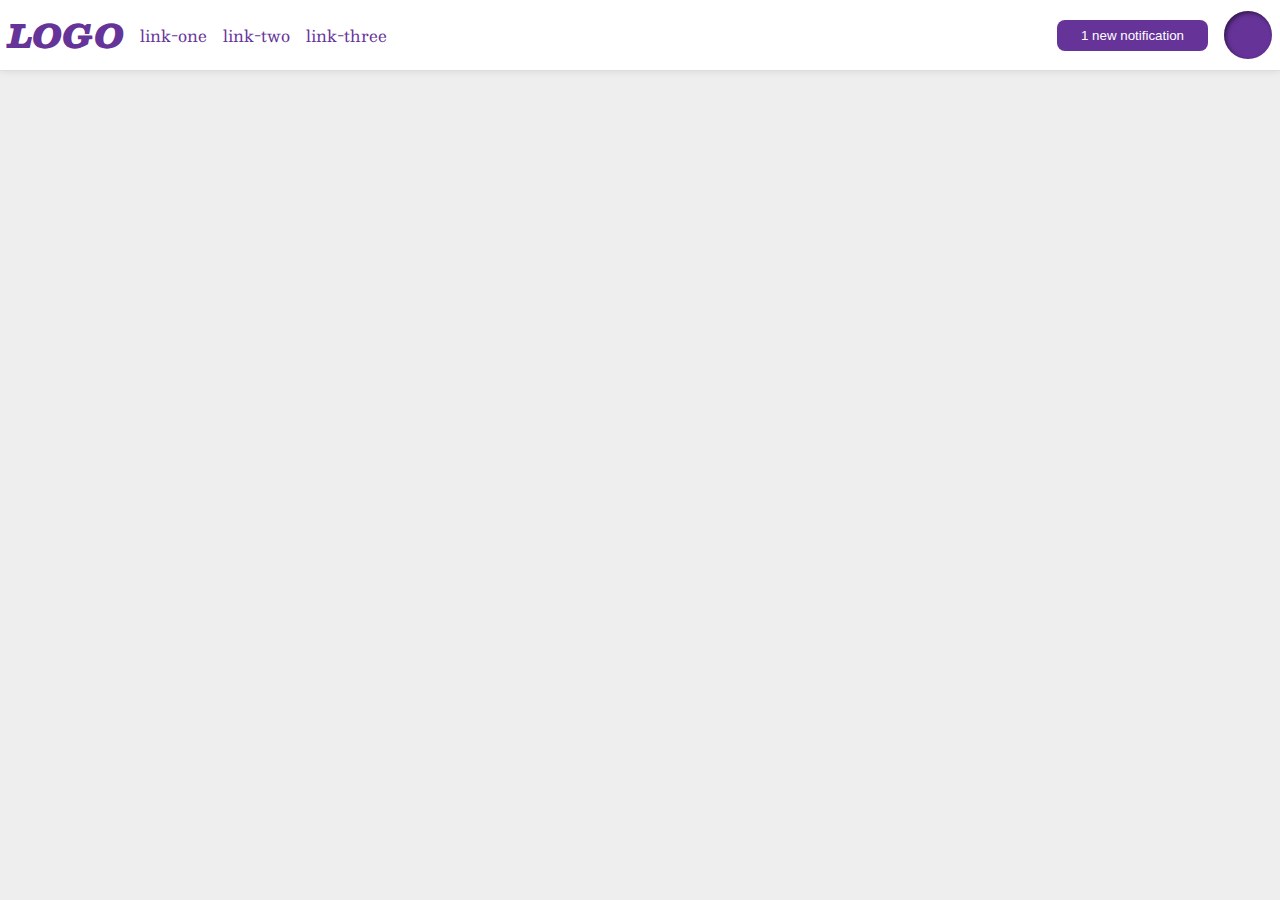
<file: flex/03-flex-header-2/index.html>
<!DOCTYPE html>
<html lang="en">

<head>
  <meta charset="UTF-8">
  <meta http-equiv="X-UA-Compatible" content="IE=edge">
  <meta name="viewport" content="width=device-width, initial-scale=1.0">
  <title>Flex Header 2</title>
  <link rel="stylesheet" href="style.css">
</head>

<body>
  <div class="header">
    <div class="left-side">
      <div class="logo">
        LOGO
      </div>
      <ul class="links">
        <li><a href="google.com">link-one</a></li>
        <li><a href="google.com">link-two</a></li>
        <li><a href="google.com">link-three</a></li>
      </ul>
    </div>
    <div class="right-side">
      <button class="notifications">
        1 new notification
      </button>
      <div class="profile-image"></div>
    </div>
  </div>
</body>

</html>
</file>
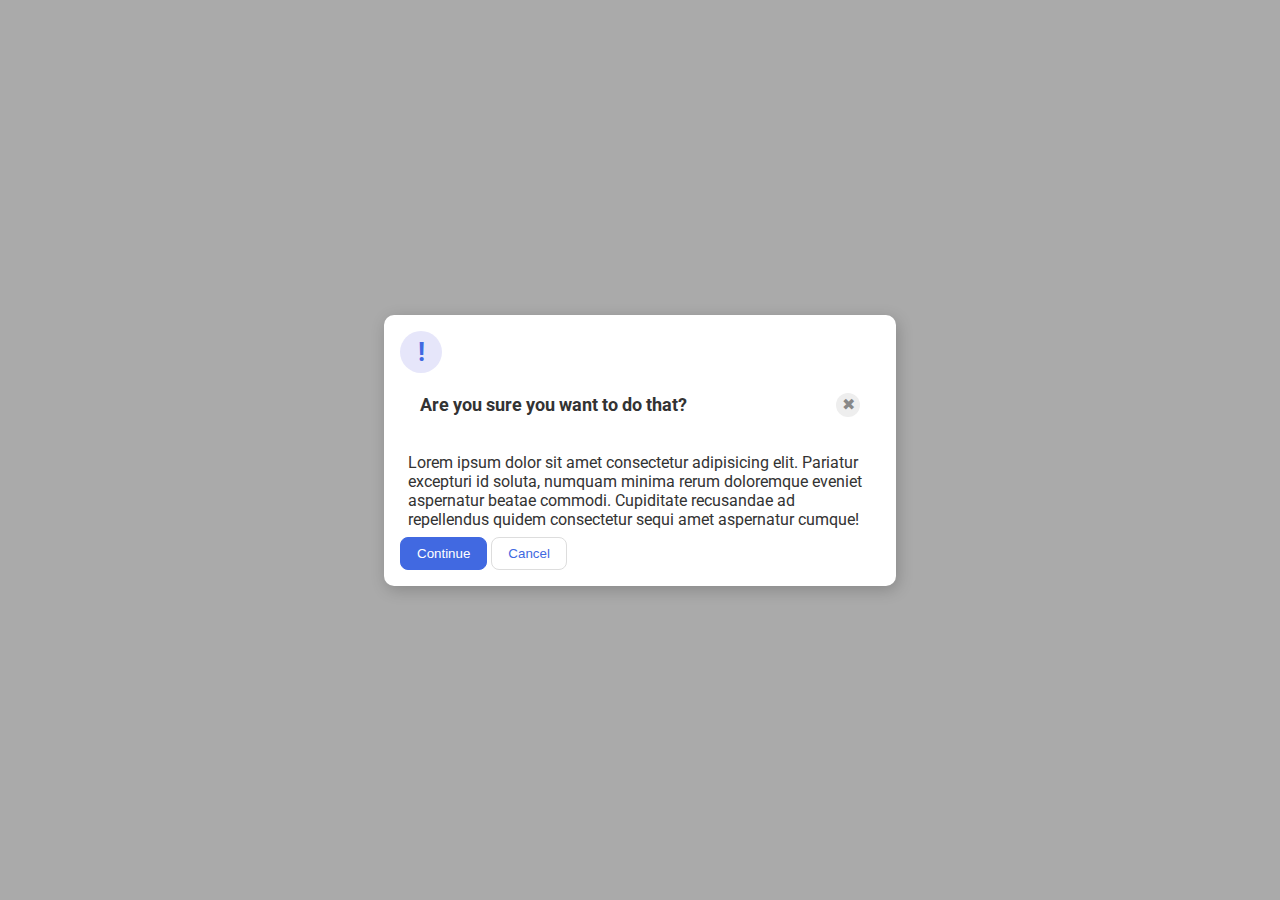
<file: flex/05-flex-modal/index.html>
<!DOCTYPE html>
<html lang="en">

<head>
  <meta charset="UTF-8">
  <meta http-equiv="X-UA-Compatible" content="IE=edge">
  <meta name="viewport" content="width=device-width, initial-scale=1.0">
  <link rel="stylesheet" href="style.css">
  <title>Modal</title>
</head>

<body>
  <div class="modal">
    <div class="icon">!</div>
    <div class="container">
      <div class="header">Are you sure you want to do that?</div>
      <div class="close-button">✖</div>
    </div>
    <div class="text">Lorem ipsum dolor sit amet consectetur adipisicing elit. Pariatur excepturi id soluta, numquam
      minima rerum doloremque eveniet aspernatur beatae commodi. Cupiditate recusandae ad repellendus quidem consectetur
      sequi amet aspernatur cumque!</div>
    <button class="continue">Continue</button>
    <button class="cancel">Cancel</button>
  </div>
</body>

</html>
</file>
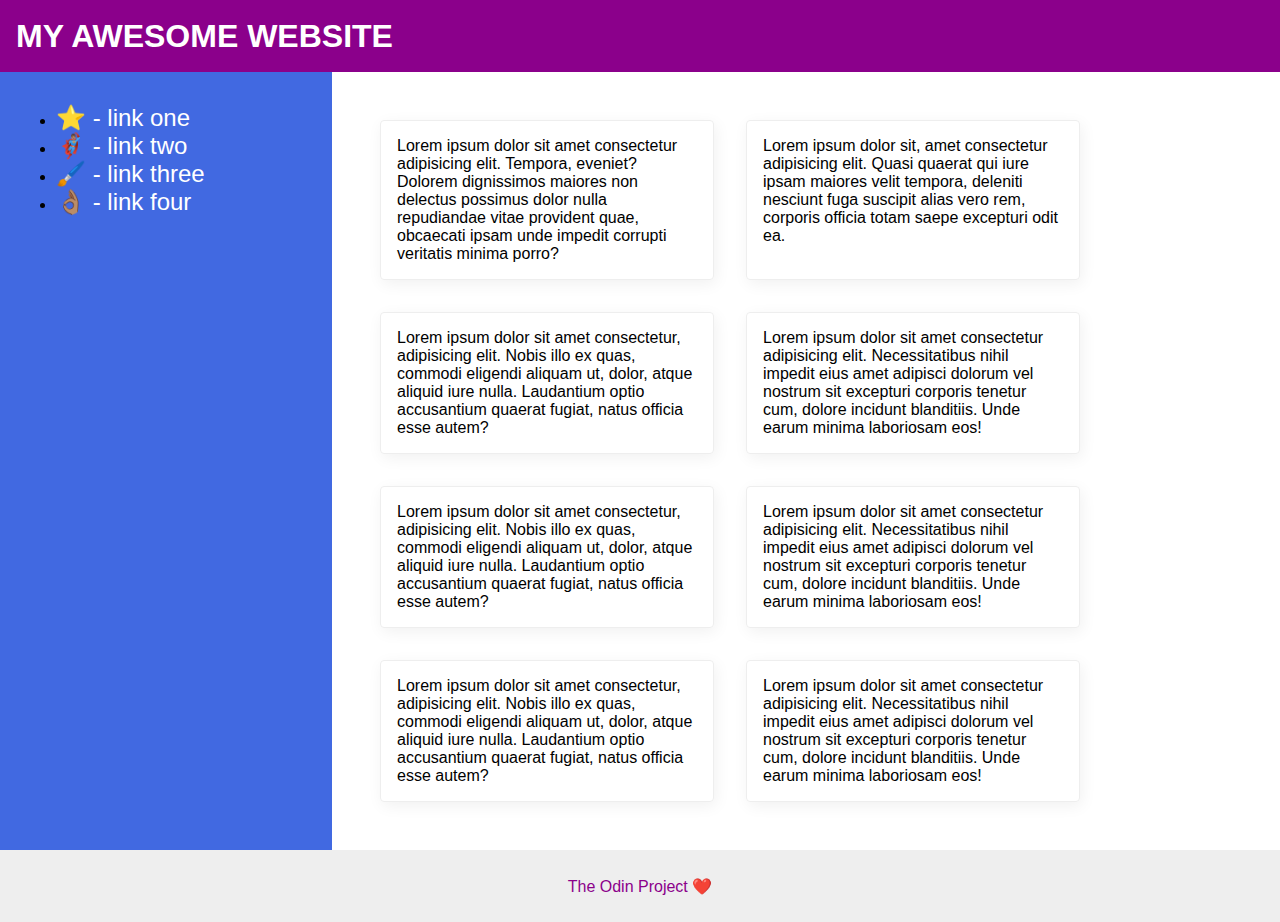
<file: flex/07-flex-layout-2/index.html>
<!DOCTYPE html>
<html lang="en">

<head>
  <meta charset="UTF-8">
  <meta http-equiv="X-UA-Compatible" content="IE=edge">
  <meta name="viewport" content="width=device-width, initial-scale=1.0">
  <title>The Holy Grail</title>
  <link rel="stylesheet" href="style.css">
</head>

<body>
  <div class="header">
    MY AWESOME WEBSITE
  </div>
<div class="body">
  <div class="sidebar">
    <ul>
      <li><a href="google.com">⭐ - link one</a></li>
      <li><a href="google.com">🦸🏽‍♂️ - link two</a></li>
      <li><a href="google.com">🖌️ - link three</a></li>
      <li><a href="google.com">👌🏽 - link four</a></li>
    </ul>
  </div>
  <div class="container">
    <div class="card">Lorem ipsum dolor sit amet consectetur adipisicing elit. Tempora, eveniet? Dolorem dignissimos
      maiores non delectus possimus dolor nulla repudiandae vitae provident quae, obcaecati ipsam unde impedit corrupti
      veritatis minima porro?</div>
    <div class="card">Lorem ipsum dolor sit, amet consectetur adipisicing elit. Quasi quaerat qui iure ipsam maiores
      velit tempora, deleniti nesciunt fuga suscipit alias vero rem, corporis officia totam saepe excepturi odit ea.
    </div>
    <div class="card">Lorem ipsum dolor sit amet consectetur, adipisicing elit. Nobis illo ex quas, commodi eligendi
      aliquam ut, dolor, atque aliquid iure nulla. Laudantium optio accusantium quaerat fugiat, natus officia esse
      autem?</div>
    <div class="card">Lorem ipsum dolor sit amet consectetur adipisicing elit. Necessitatibus nihil impedit eius amet
      adipisci dolorum vel nostrum sit excepturi corporis tenetur cum, dolore incidunt blanditiis. Unde earum minima
      laboriosam eos!</div>
    <div class="card">Lorem ipsum dolor sit amet consectetur, adipisicing elit. Nobis illo ex quas, commodi eligendi
      aliquam ut, dolor, atque aliquid iure nulla. Laudantium optio accusantium quaerat fugiat, natus officia esse
      autem?</div>
    <div class="card">Lorem ipsum dolor sit amet consectetur adipisicing elit. Necessitatibus nihil impedit eius amet
      adipisci dolorum vel nostrum sit excepturi corporis tenetur cum, dolore incidunt blanditiis. Unde earum minima
      laboriosam eos!</div>
    
    <div class="card">Lorem ipsum dolor sit amet consectetur, adipisicing elit. Nobis illo ex quas, commodi eligendi
      aliquam ut, dolor, atque aliquid iure nulla. Laudantium optio accusantium quaerat fugiat, natus officia esse
      autem?</div>
    <div class="card">Lorem ipsum dolor sit amet consectetur adipisicing elit. Necessitatibus nihil impedit eius amet
      adipisci dolorum vel nostrum sit excepturi corporis tenetur cum, dolore incidunt blanditiis. Unde earum minima
      laboriosam eos!</div>
  </div>
</div>
  <div class="footer">
    The Odin Project ❤️
  </div>
</body>

</html>
</file>
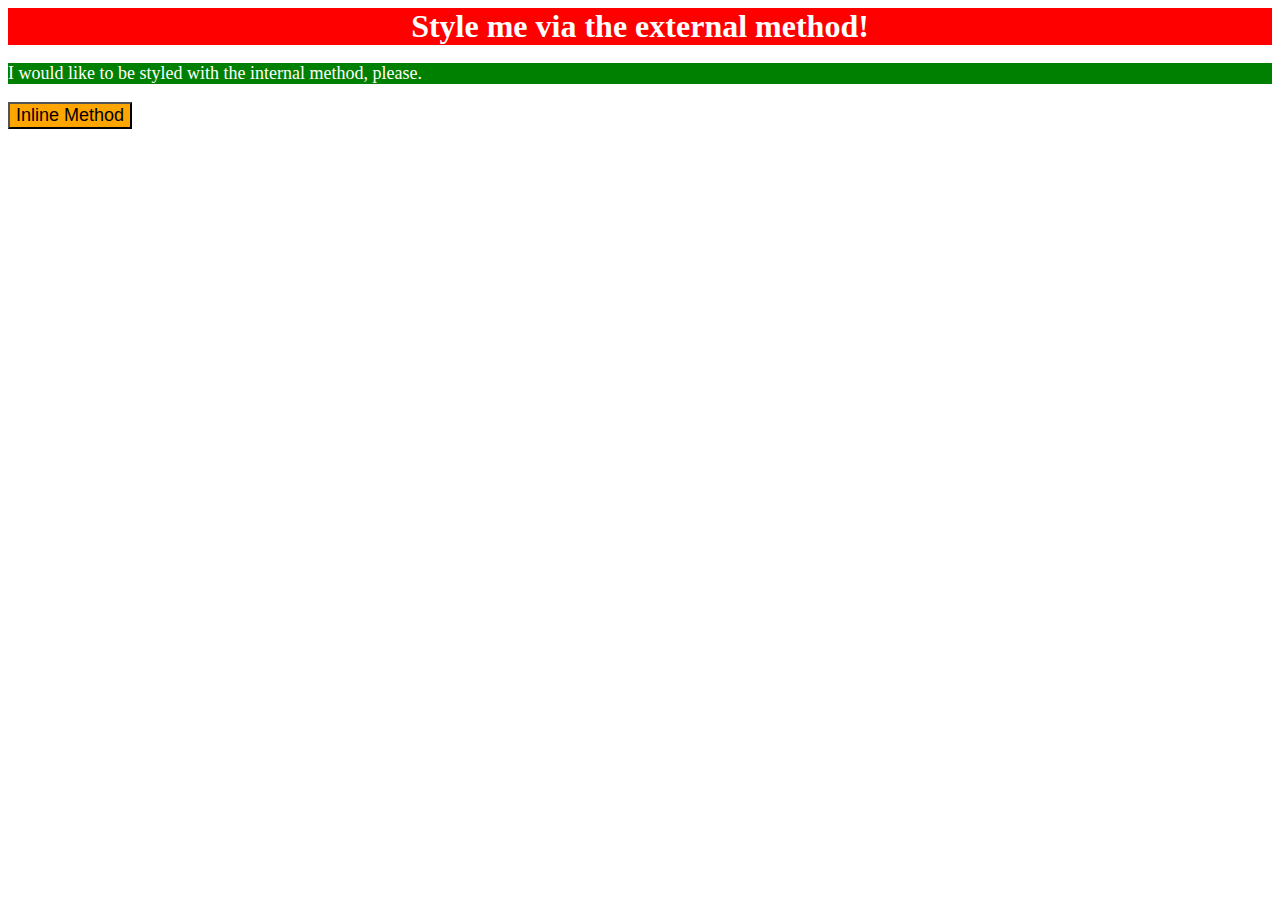
<file: foundations/01-css-methods/index.html>
<!DOCTYPE html>
<html lang="en">
<head>
  <meta charset="UTF-8">
  <meta http-equiv="X-UA-Compatible" content="IE=edge">
  <meta name="viewport" content="width=device-width, initial-scale=1.0">
  <title>Methods for Adding CSS</title>
  <link rel="stylesheet" href="/foundations/01-css-methods/style.css">
  <style>
    p{
      background-color: green;
      color: white;
      font-size: 18px;
    }
  </style>
</head>
<body>
  <div>Style me via the external method!</div>
  <p>I would like to be styled with the internal method, please.</p>
  <button style="background-color: orange; font-size: 18px;">Inline Method</button>
</body>
</html>
</file>
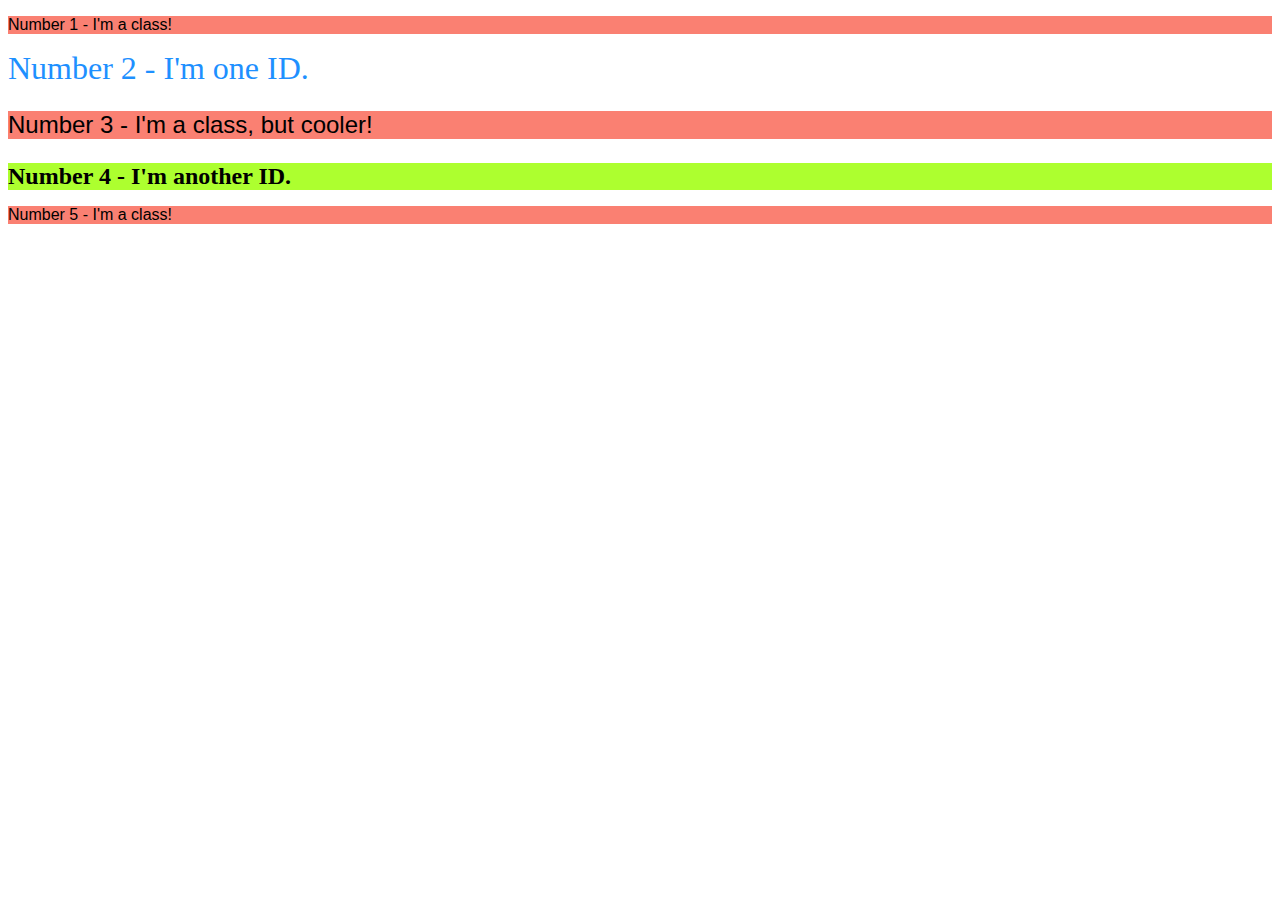
<file: foundations/02-class-id-selectors/index.html>
<!DOCTYPE html>
<html lang="en">
<head>
  <meta charset="UTF-8">
  <meta http-equiv="X-UA-Compatible" content="IE=edge">
  <meta name="viewport" content="width=device-width, initial-scale=1.0">
  <title>Class and ID Selectors</title>
  <link rel="stylesheet" href="style.css">
</head>
<body>
  <p class="odd">Number 1 - I'm a class!</p>
  <div id="two">Number 2 - I'm one ID.</div>
  <p class="odd" id="three">Number 3 - I'm a class, but cooler!</p>
  <div id="four">Number 4 - I'm another ID.</div>
  <p class="odd">Number 5 - I'm a class!</p>
</body>
</html>
</file>
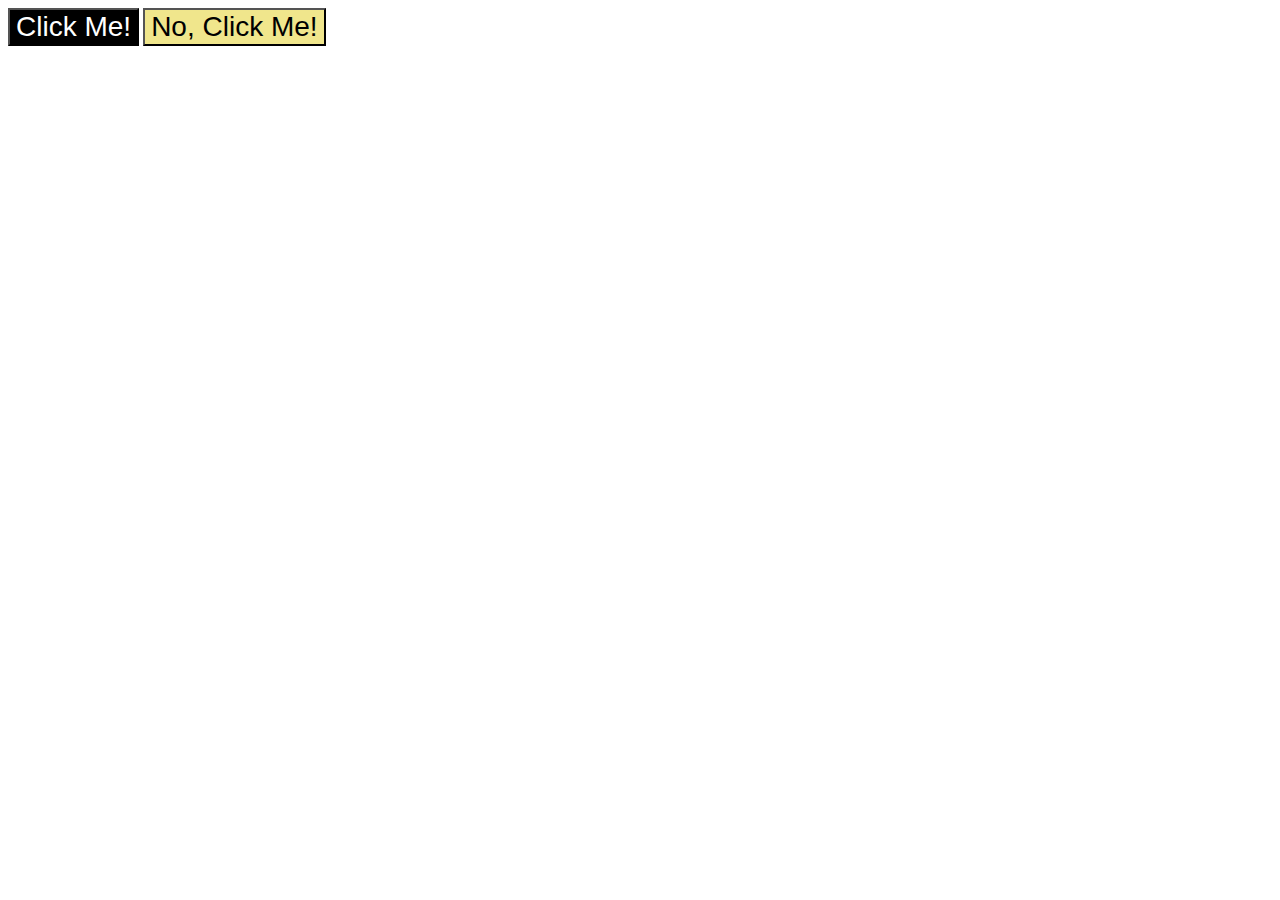
<file: foundations/03-grouping-selectors/index.html>
<!DOCTYPE html>
<html lang="en">
<head>
  <meta charset="UTF-8">
  <meta http-equiv="X-UA-Compatible" content="IE=edge">
  <meta name="viewport" content="width=device-width, initial-scale=1.0">
  <title>Grouping Selectors</title>
  <link rel="stylesheet" href="style.css">
</head>
<body>
  <button class="button one">Click Me!</button>
  <button class="button two">No, Click Me!</button>
</body>
</html>
</file>
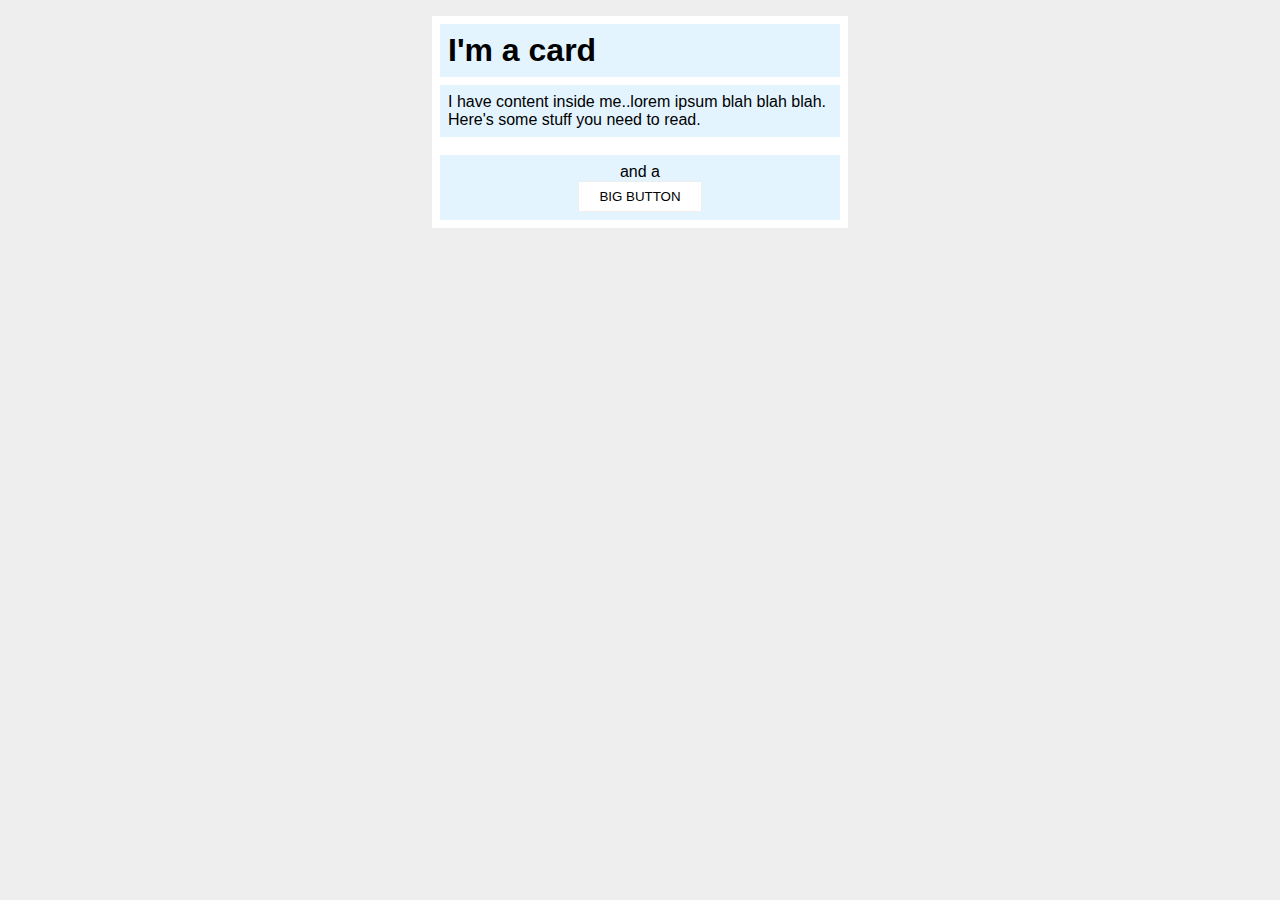
<file: margin-and-padding/margin-and-padding-2/index.html>
<!DOCTYPE html>
<html lang="en">
<head>
  <meta charset="UTF-8">
  <meta http-equiv="X-UA-Compatible" content="IE=edge">
  <meta name="viewport" content="width=device-width, initial-scale=1.0">
  <title>Margin and Padding exercise 2</title>
  <link rel="stylesheet" href="style.css">
</head>
<body>
  <div class="card">
    <h1 class="title">I'm a card</h1>
    <div class="content">I have content inside me..lorem ipsum blah blah blah. Here's some stuff you need to read.</div>
    <br>
    <div class="button-container">and a <br>
      <button>BIG BUTTON</button></div>
  </div>
</body>
</html>
</file>
<file: flex/03-flex-header-2/style.css>
/* this is some magical font-importing.  
you'll learn about it later. */
@import url('https://fonts.googleapis.com/css2?family=Besley:ital,wght@0,400;1,900&display=swap');

body {
  margin: 0;
  background: #eee;
  font-family: Besley, serif;
}

.header {
  background: white;
  border-bottom: 1px solid #ddd;
  box-shadow: 0 0 8px rgba(0,0,0,.1);
  display: flex;
  /* push right-side content to the left */
  justify-content: space-between;
  align-content: center;
  padding: 8px;

  
}

.profile-image {
  background: rebeccapurple;
  box-shadow: inset 2px 2px 4px rgba(0,0,0,.5);
  border-radius: 50%;
  width: 48px;
  height:  48px;
}

.logo {
  color: rebeccapurple;
  font-size: 32px;
  font-weight: 900;
  font-style: italic;
}

button {
  border: none;
  border-radius: 8px;
  background: rebeccapurple;
  color: white;
  padding: 8px 24px;
}

a {
  /* this removes the line under our links */
  text-decoration: none;
  color: rebeccapurple;
}

ul {
  list-style-type: none;
  display: flex;
  margin: 0;
  padding: 0;
  gap: 16px;
}

.left-side, .right-side{
  display: flex;
  align-items: center;
  gap: 16px;
}
</file>
<file: flex/05-flex-modal/style.css>
@import url('https://fonts.googleapis.com/css2?family=Roboto:wght@400;700&display=swap');

html, body {
  height: 100%;
}

body {
  font-family: Roboto, sans-serif;
  margin: 0;
  background: #aaa;
  color: #333;
  /* I'll give you this one for free lol */
  display: flex;
  align-items: center;
  justify-content: center;
  
}

.modal {
  background: white;
  /* display: flex; */
  gap: 16px;
  padding: 16px;
  width: 480px;
  border-radius: 10px;
  box-shadow: 2px 4px 16px rgba(0,0,0,.2);
}

.icon {
  color: royalblue;
  font-size: 26px;
  font-weight: 700;
  background: lavender;
  width: 42px;
  height: 42px;
  border-radius: 50%;
  display: flex;
  align-items: center;
  justify-content: center;
  flex-shrink: 0;
}

.container {
  display: flex;
  align-items: center;
  justify-content: space-between;
  font-size: 18px;
  font-weight: 700;
  margin-bottom: 8px;
  padding: 20px;
}

.close-button {
  background: #eee;
  border-radius: 50%;
  color: #888;
  font-weight: 400;
  font-size: 16px;
  height: 24px;
  width: 24px;
  display: flex;
  align-items: center;
  justify-content: center;
  margin-left: auto;
}

.text {
  padding: 8px;
}

button {
  padding: 8px 16px;
  border-radius: 8px;
}

button.continue {
  background: royalblue;
  border: 1px solid royalblue;
  color: white;
}

button.cancel {
  background: white;
  border: 1px solid #ddd;
  color: royalblue;
}
</file>
<file: flex/07-flex-layout-2/style.css>
body {
  font-family: -apple-system, BlinkMacSystemFont, 'Segoe UI', Roboto, Oxygen, Ubuntu, Cantarell, 'Open Sans', 'Helvetica Neue', sans-serif;
  margin: 0;
  min-height: 100vh;
  display: flex;
  flex-direction: column;
  height: 100%;
}

.body {
  flex: 1;
  display: flex;
}
.header {
  display: flex;
  align-items: center;
  height: 72px;
  font-size: 32px;
  padding: 0 16px;
  font-weight: 900;
  background: darkmagenta;
  color: white;
}

.footer {
  display: flex;
  align-items: center;
  justify-content: center;
  height: 72px;
  background: #eee;
  color: darkmagenta;
}

.sidebar {
  padding: 16px;
  width: 300px;
  background: royalblue;
  align-items: stretch;
  flex-shrink: 0;
}

.sidebar a {
  font-size: 24px;
  color: white;
  text-decoration: none;
}

.container {
  padding: 32px;
  display: flex;
  /* flex-direction: column; */
  flex-wrap: wrap;
}

.card {
  border: 1px solid #eee;
  box-shadow: 2px 4px 16px rgba(0,0,0,.06);
  border-radius: 4px;
  width: 300px;
  padding: 16px;
  margin: 16px;
}
</file>
<file: foundations/01-css-methods/style.css>
div {
    background-color: red;
    color: white;
    font-size: 32px;
    text-align: center;
    font-weight: bold;
}
</file>
<file: foundations/02-class-id-selectors/style.css>
.odd {
    background-color: salmon;
    font-family: "Veranda", sans-serif;

}
#two {
    color: dodgerblue;
    font-size: 32px;

}

#three {
    font-size: 24px;
}

#four {
    background-color: greenyellow;
    font-size: 24px;
    font-weight: bolder;
}
</file>
<file: foundations/03-grouping-selectors/style.css>
.button {
    font-size: 28px;
    font-family: "Helvetica", "Times New Roman", sans-serif;
}

.one {
    background-color: black;
    color: white;
}

.two {
    background-color: khaki;
}
</file>
<file: margin-and-padding/margin-and-padding-2/style.css>
body {
  background: #eee;
  font-family: sans-serif;
  box-sizing: border-box;
  
 
}

.card {
  width: 400px;
  background: #fff;
  margin: 16px auto;
  /* border: 2px solid white; */
  padding: 8px;
}

.title {
  background: #e3f4ff;
  padding: 8px;
  margin-top: 0px;
  margin-bottom: 8px;
}

.content {
  background: #e3f4ff;
  padding: 8px;
  margin-bottom: 16px 8px;;
}

.button-container {
  background: #e3f4ff;
  padding: 8px;
  text-align: center;
  
}

button {
  background: white;
  border: 1px solid #eee;
  padding: 7px 20px 7px 20px;
  margin: 0 auto;
}
</file>
